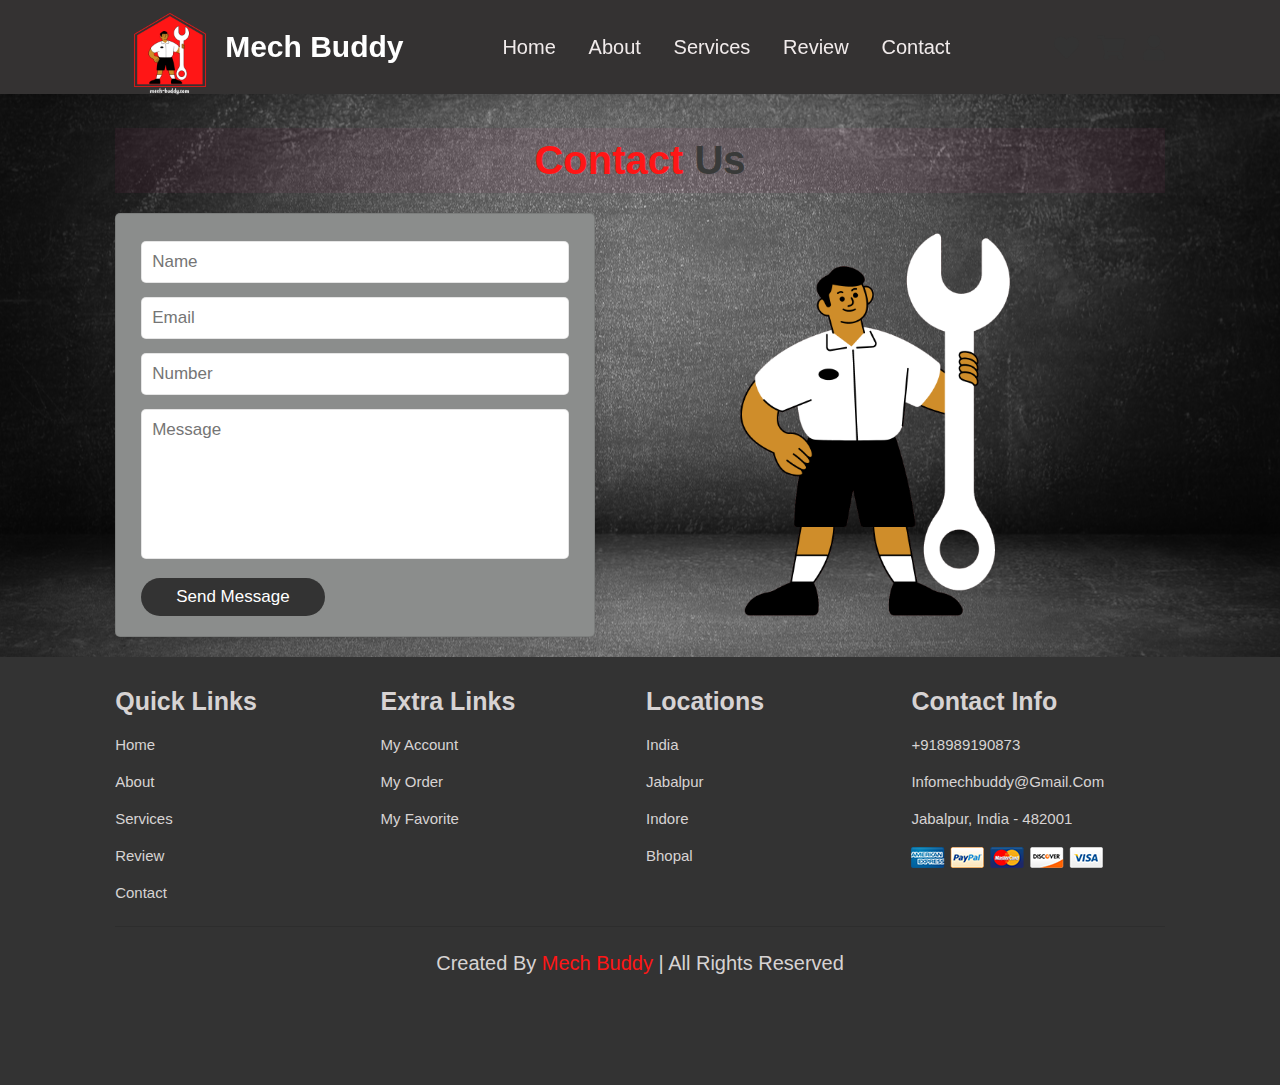
<file: contact.html>
<!DOCTYPE html>
<html lang="en">
<head>
    <meta charset="UTF-8">
    <meta http-equiv="X-UA-Compatible" content="IE=edge">
    <meta name="viewport" content="width=device-width, initial-scale=1.0">
    <title>Mechbuddy Contact</title>

    <link rel="stylesheet" href="https://cdnjs.cloudflare.com/ajax/libs/font-awesome/5.15.3/css/all.min.css">


    <link rel="stylesheet" href="contact.css">
</head>
<body>

    
<header>

    <input type="checkbox" name="" id="toggler">
    <label for="toggler" class="fas fa-bars"></label>

    <a href="#" class="logo"><img src="images/logo 1.0.png" alt=""><span>Mech Buddy</span></a>
     
    <nav class="navbar">
        <a href="index.html">Home</a>
        <a href="about.html">About</a>
        <a href="services.html">Services</a>
        <a href="review.html">Review</a>
        <a href="contact.html">Contact</a>
    </nav>

    <div class="icons">
        <a href="#" class="fas fa-heart"></a>
        <a href="#" class="fas fa-shopping-cart"></a>
        <a href="#" class="fas fa-user"></a>
    </div>

</header>


    <section class="contact" id="contact">
        <pre>






            
        </pre>

        <h1 class="heading"> <span> contact </span> us </h1>
    
        <div class="row">
    
            <form action="https://formspree.io/f/mayzwgqe" method="POST">
                <input type="text" name="name" placeholder="Name" class="box">
                <input type="email" name="email" placeholder="Email" class="box">
                <input type="number" name="number" placeholder="Number" class="box">
                <textarea name="" class="box" name="message" placeholder="Message" id="" cols="30" rows="10"></textarea>
                <input type="submit" value="send message" class="btn">
            </form>
    
            <div class="image">
                <img src="images/daddy.png" alt="">
            </div>
    
        </div>
    
    </section>

    <section class="footer">

        <div class="box-container">
    
            <div class="box">
                <h3>quick links</h3>
                <a href="index.html">Home</a>
                <a href="about.html">About</a>
                <a href="services.html">Services</a>
                <a href="review.html">Review</a>
                <a href="contact.html">Contact</a>
            </div>
    
            <div class="box">
                <h3>extra links</h3>
                <a href="#">my account</a>
                <a href="#">my order</a>
                <a href="#">my favorite</a>
            </div>
    
            <div class="box">
                <h3>locations</h3>
                <a href="#">india</a>
                <a href="#">Jabalpur</a>
                <a href="#">Indore</a>
                <a href="#">Bhopal</a>
            </div>
    
            <div class="box">
                <h3>contact info</h3>
                <a href="#">+918989190873</a>
                <a href="mailto:infomechbuddy@gmail.com">infomechbuddy@gmail.com</a>
                <a href="#">Jabalpur, india - 482001</a>
                <img src="images/payment.png" alt="">
            </div>
    
        </div>
    
        <div class="credit"> created by <span> mech buddy </span> | all rights reserved </div>
    
    </section>

    
    
</body>
</html>
</file>
<file: contact.css>
:root{ 
    --pink:#ff1616;
    background-color:rgba(176, 181, 181, 0.986);
}

*{
    margin:0; padding:0;
    box-sizing: border-box;
    font-family: Verdana, Geneva, Tahoma, sans-serif;
    outline: none; border:none;
    text-decoration: none;
    text-transform: capitalize;
    transition: .2s linear;
}

html{
    font-size: 62.5%;
    scroll-behavior: smooth;
    scroll-padding-top: 6rem;
    overflow-x: hidden;
}

section{
    padding:2rem 9%;
}

.heading{
    text-align: center;
    font-size: 4rem;
    color:rgb(57, 58, 57);
    padding:1rem;
    margin:2rem 0;
    background:rgba(255, 51, 153,.05);
}

.heading span{
    color:var(--pink);
}

.btn{
    display: inline-block;
    margin-top: 1rem;
    border-radius: 5rem;
    background:#333;
    color:#fff;
    padding:.9rem 3.5rem;
    cursor: pointer;
    font-size: 1.7rem;
}

.btn:hover{
    background:var(--pink);
}


header{
    position: fixed;
    top:0; left:0; right:0;
    background:#343232;
    padding:2rem 9%;
    display: flex;
    align-items: center;
    justify-content: space-between;
    z-index: 1000;
    box-shadow: 0 .5rem 1rem rgba(0,0,0,.1);
}

header .logo{
    float: left;
    padding: 5px;
    margin: 5px;
    font-size: 3rem;
    color:#888b82;
    font-weight: bolder;
  }
  header .logo img{
    width: 9rem;
    height: 9rem;
    position: absolute;
    margin-top: -2.50rem;
    margin-left: 0rem;
  }
  
  header .logo span{
    color:white;
    margin-left: 10rem;
  }

header .navbar a{
    font-size: 2rem;
    padding:0 1.5rem;
    color:#f1ebeb;
}

header .navbar a:hover{
    color:var(--pink);
}

header .icons a{
    font-size: 2.5rem;
    color:#333;
    margin-left: 1.5rem;
}

header .icons a:hover{
    color:var(--pink);
}

header #toggler{
    display: none;
}

header .fa-bars{
    font-size: 3rem;
    color:#e7e9e7;
    border-radius: .5rem;
    padding:.5rem 1.5rem;
    cursor: pointer;
    border:.1rem solid rgba(245, 241, 241, 0.3);

    display: none;
}





.contact{
    background:url(images/b2.png) no-repeat;
    background-size: cover;
    background-position: center;
}


.contact .row{
    display: flex;
    flex-wrap: wrap-reverse;
    gap:9rem;
    align-items: center;
}

.contact .row form{
    flex:1 1 40rem;
    padding:2rem 2.5rem;
    box-shadow: 0 .5rem 1.5rem rgba(0,0,0,.1);
    border:.1rem solid rgba(0,0,0,.1);
    background: #8b8d8c;
    border-radius: .5rem;
}

.contact .row .image{
    flex:1 1 40rem;
}

.contact .row .image img{
    width: 80%;
}
.contact .row form h3{
    font-size: 2rem;
    margin-left: 13rem;
    color: #ff1616;
}

.contact .row form .box{
    padding:1rem;
    font-size: 1.7rem;
    color:#333;
    text-transform: none;
    border:.1rem solid rgba(0,0,0,.1);
    border-radius: .5rem;
    margin:.7rem 0;
    width: 100%;
}

.contact .row form .box:focus{
    border-color: var(--pink);
}

.contact .row form textarea{
    height: 15rem;
    resize: none;
}

.footer{
    background-color: #333;
}

.footer .box-container{
    display: flex;
    flex-wrap: wrap;
    gap:1.2rem;
}

.footer .box-container .box{
    flex:1 1 25rem;
}

.footer .box-container .box h3{
    color:#d7d3d3;
    font-size: 2.5rem;
    padding:1rem 0;
}

.footer .box-container .box a{
    display: block;
    color:#d7d3d3;
    font-size: 1.5rem;
    padding:1rem 0;
}

.footer .box-container .box a:hover{
    color:var(--pink);
    text-decoration: underline;
}

.footer .box-container .box  img{
    margin-top: 1rem;
}

.footer .credit{
    text-align: center;
    padding:1.5rem;
    margin-top: 1.5rem;
    padding-top: 2.5rem;
    font-size: 2rem;
    color:#d7d3d3;
    border-top: .1rem solid rgba(0,0,0,.1);
    padding-bottom: 9rem;
}

.footer .credit span{
    color:var(--pink);
}

.whatsup_float {
    position: fixed;
    bottom: 40px;
    right: 20px;
}
.whatsup_float:hover {
  
  transform: scale(1.3);

}
.instagram_float {
    position: fixed;
    bottom: 100px;
    right: 20px;
}
.instagram_float:hover {
  
    transform: scale(1.3);
}
  














/* media queries  */
@media (max-width:991px){
    
    html{
        font-size: 55%;
    }

    header{
        padding:2rem;
    }

    section{
        padding:2rem;
    }

    .home{
        background-position: left;
    }

}

@media (max-width:768px){

    header .fa-bars{
        display: block;
        margin-left: 40rem;
    }
    header .logo img{
        margin-left: -45rem;
    }
    header .logo span{
        margin-left: -35rem;
    }

    header .navbar{
        position:absolute;
        top:100%; left:0; right:0;
        background:#121212;
        border-top: .1rem solid rgba(0,0,0,.1);
        clip-path: polygon(0 0, 100% 0, 100% 0, 0 0);
    }

    header #toggler:checked ~ .navbar{
        clip-path:polygon(0 0, 100% 0, 100% 100%, 0% 100%);
    }

    header .navbar a{
        margin:1.5rem;
        padding:1.5rem;
        background:#131212;
        border:.1rem solid rgba(17, 17, 17, 0.834);
        display: block;
    }
   


    .home .content h3{
        font-size: 5rem;
    }

    .home .content span{
        font-size: 2.5rem;
    }

    .icons-container .icons h3{
        font-size: 2rem;
    }
    
    .icons-container .icons span{
        font-size: 1.7rem;
    }
    
}

@media (max-width:450px){
    
    html{
        font-size: 50%;
    }

    .heading{
        font-size: 3rem;
    }

}
</file>
